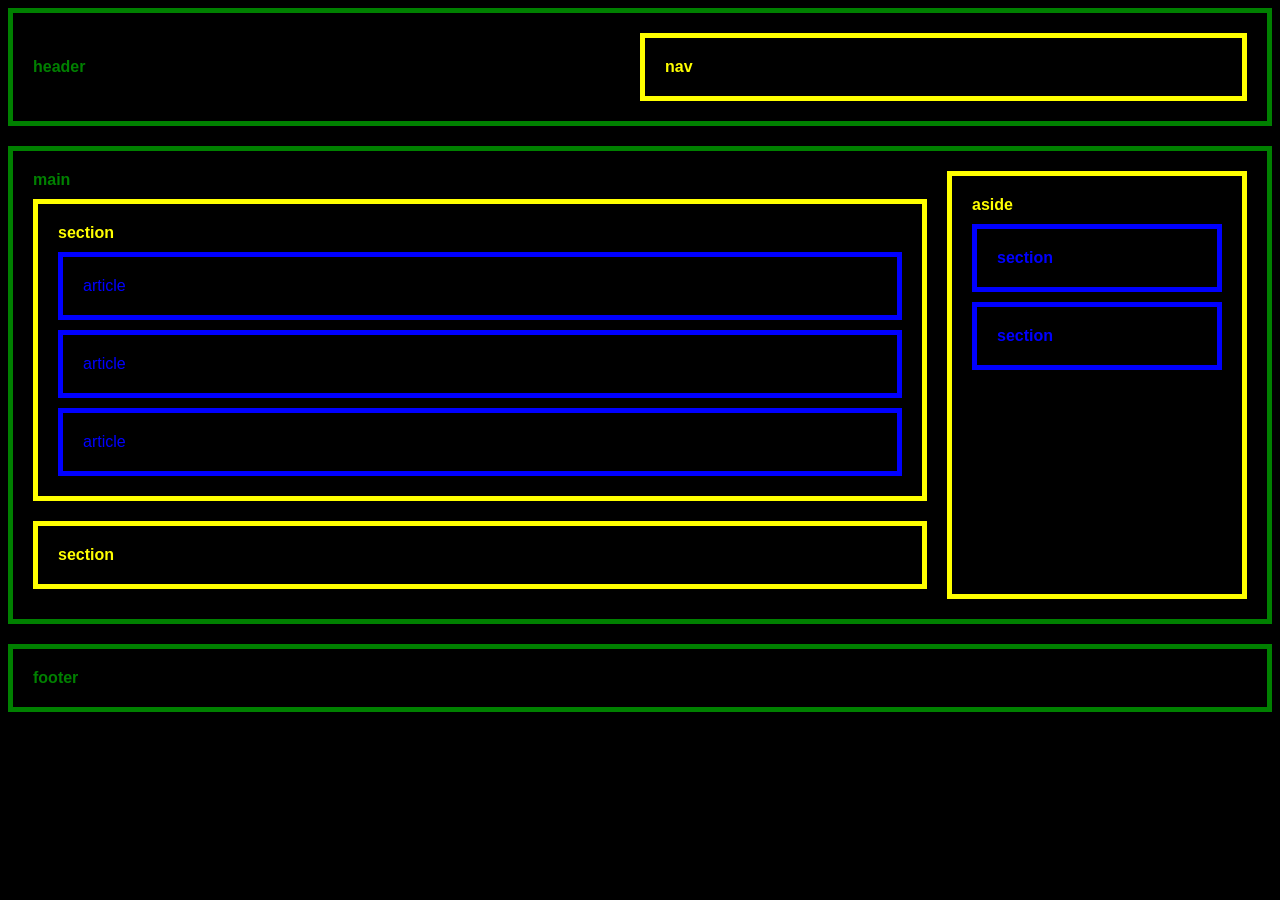
<file: FlexBox/index.html>
<!DOCTYPE html>
<html lang="en">
<head>
    <meta charset="UTF-8">
    <meta name="viewport" content="width=device-width, initial-scale=1.0">
    <link rel="stylesheet" href="atv2_css.css">
    <title>FlexBox</title>
</head>
<body>
    <header>
        <div>header</div>
        <nav>nav</nav>
    </header>

    <main>
        <div class="coluna-esquerda">
            main
            <section>
                section
                <article>article</article>
                <article>article</article>
                <article>article</article>
            </section>
            <section>section</section>
        </div>

        <aside>
            aside
            <section>section</section>
            <section>section</section>
        </aside>
    </main>

    <footer>footer</footer>
</body>
</html>
</file>
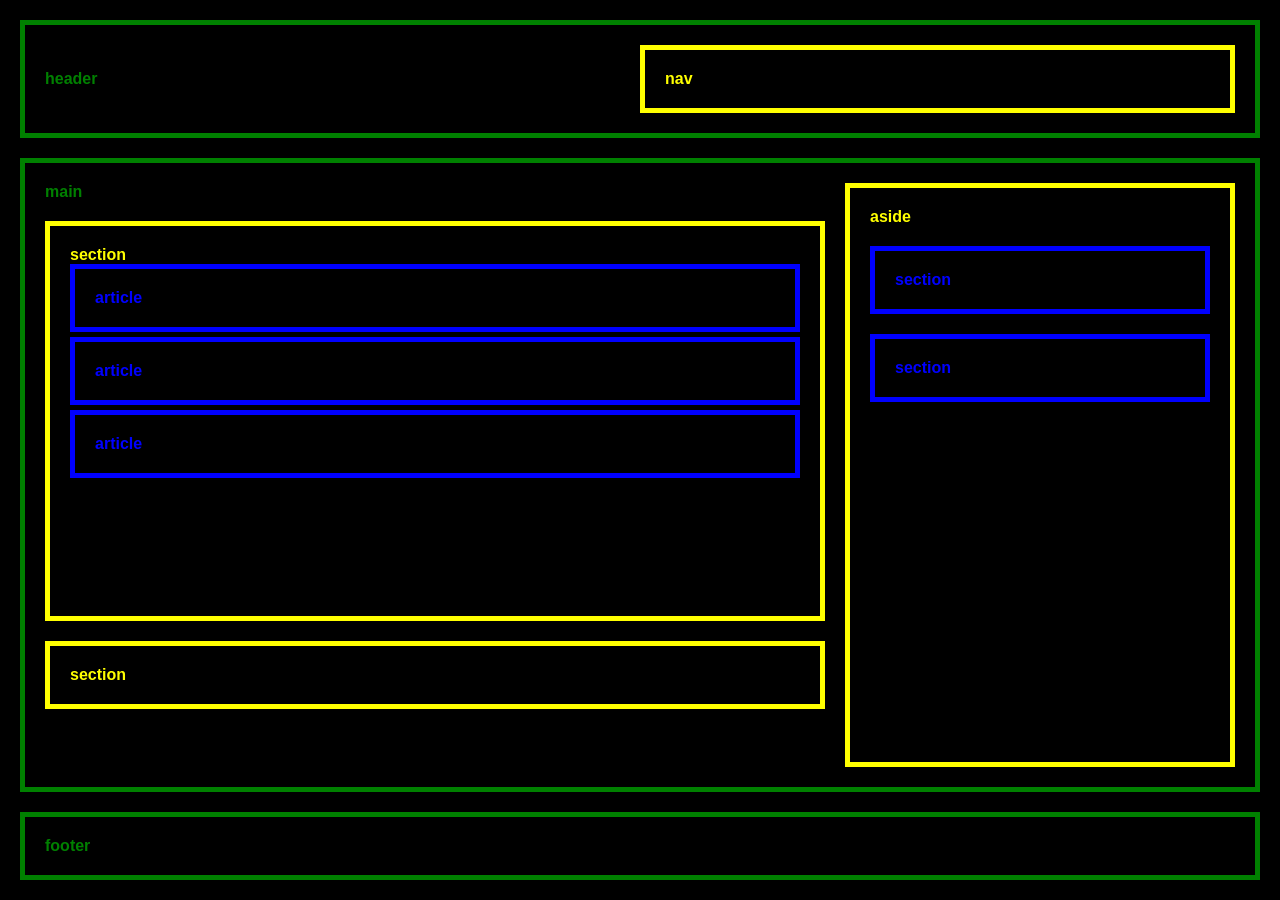
<file: Grid/index.html>
<!DOCTYPE html>
<html lang="en">
<head>
  <meta charset="UTF-8">
  <meta name="viewport" content="width=device-width, initial-scale=1.0">
  <link rel="stylesheet" href="atv2_cssgrid.css">
  <title>Grid</title>
</head>
<body>
  <div class="container">
    <header>
      <div class="header-titulo">header</div>
      <nav>nav</nav>
    </header>

    <main>
      <div class="coluna-esquerda">
        main
        <section class="esquerda-superior">
            section
          <article>article</article>
          <article>article</article>
          <article>article</article>
        </section>
        <section class="esquerda-inferior">section</section>
      </div>

      <aside>
        <div class="aside-titulo">aside</div>
        <section>section</section>
        <section>section</section>
      </aside>
    </main>

    <footer>footer</footer>
  </div>
</body>
</html>
</file>
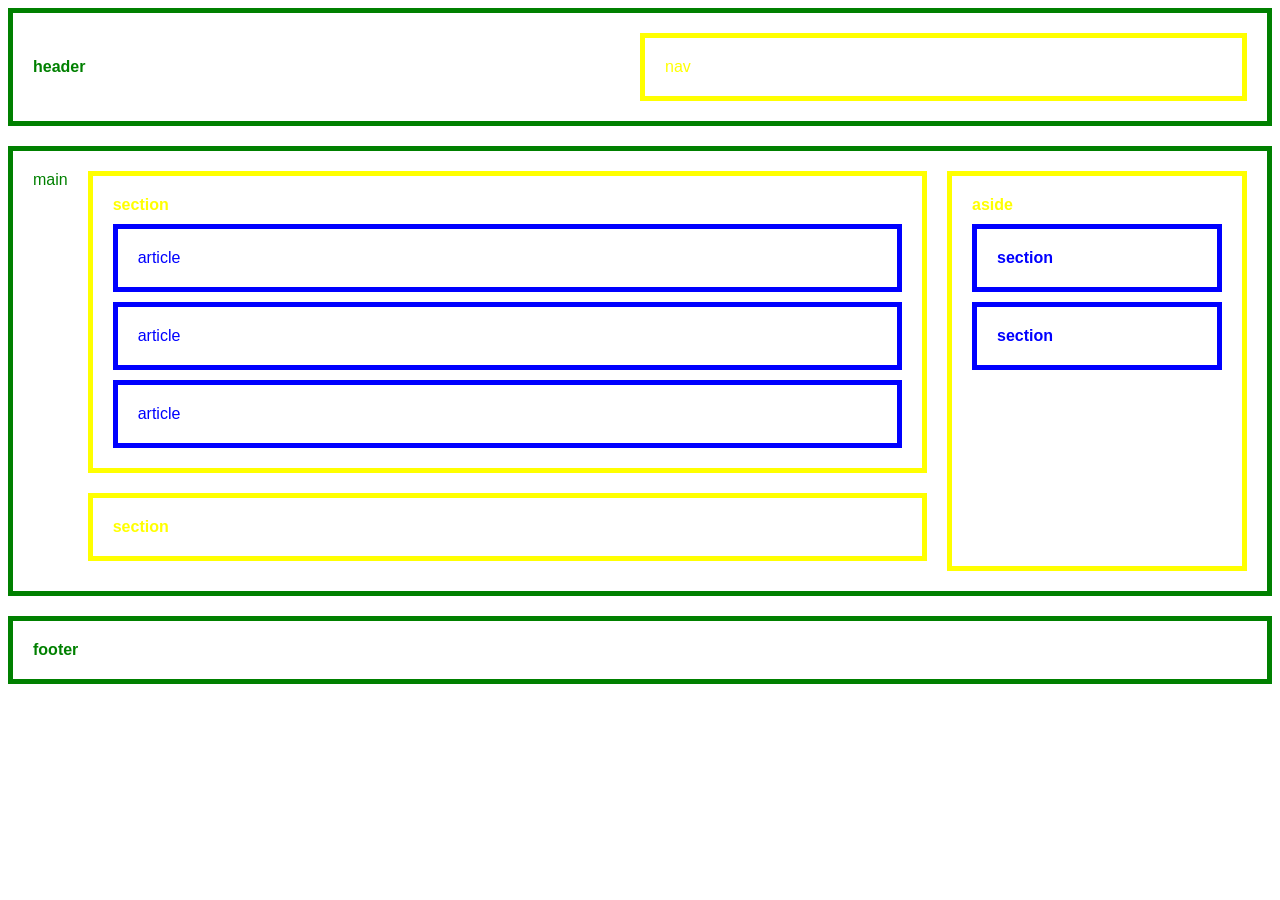
<file: atv2_css.html>
<!DOCTYPE html>
<html lang="en">
<head>
    <meta charset="UTF-8">
    <meta name="viewport" content="width=device-width, initial-scale=1.0">
    <link rel="stylesheet" href="atv2_css.css">
    <title>Atividade</title>
</head>
<body>
    <header>
        <div>header</div>
        <nav>nav</nav>
    </header>

    <main>
        main
        <div class="coluna-esquerda">
            <section>
                section
                <article>article</article>
                <article>article</article>
                <article>article</article>
            </section>
            <section>section</section>
        </div>

        <aside>
            aside
            <section>section</section>
            <section>section</section>
        </aside>
    </main>

    <footer>footer</footer>
</body>
</html>
</file>
<file: FlexBox/atv2_css.css>
* {
    box-sizing: border-box;
    font-family: Arial, sans-serif;
    background-color: black;
    font-weight: bold;
}
header {
    padding: 20px;
    border: 5px solid green;
    display: flex;
    justify-content: space-between;
    align-items: center;
    margin-bottom: 20px;
}

header div {
    font-weight: bold;
    color: green;
}

nav {
    padding: 20px;
    border: 5px solid yellow;
    width: 50%;
    color: yellow;
}
main {
    padding: 20px;
    border: 5px solid green;
    display: flex;
    justify-content: space-between;
    gap: 20px;
    color: green;
    margin-bottom: 20px;
}

.coluna-esquerda {
    display: flex;
    flex-direction: column;
    flex: 1;
    gap: 10px;
}

section {
    padding: 20px;
    border: 5px solid yellow;
    margin-bottom: 10px;
    font-weight: bold;
    color: yellow;
}

article {
    padding: 20px;
    border: 5px solid blue;
    margin-top: 10px;
    font-weight: normal;
    color: blue;
}
aside {
    padding: 20px;
    border: 5px solid yellow;
    width: 300px;
    font-weight: bold;
    color: yellow;
}

aside section {
    padding: 20px;
    border: 5px solid blue;
    margin-top: 10px;
    color: blue;
}
footer {
    padding: 20px;
    border: 5px solid green;
    font-weight: bold;
    color: green;
}
@media (max-width: 768px) {
    header {
        flex-direction: column;
        align-items: flex-start;
    }

    nav {
        width: 100%;
        margin-top: 10px;
    }

    main {
        flex-direction: column;
    }

    aside {
        width: 100%;
    }

    aside section {
        display: inline-block;
        width: 30%;
    }
}
</file>
<file: Grid/atv2_cssgrid.css>
* {
    margin: 0;
    box-sizing: border-box;
    font-family: Arial, sans-serif;
    font-weight: bold;
    background-color: black
  }
  
  .container {
    display: grid;
    grid-template-areas: 
      "header"
      "main"
      "footer";
    grid-template-rows: auto 1fr auto;
    gap: 20px;
    padding: 20px;
    height: 100vh;
  }
  
  header {
    grid-area: header;
    border: 5px solid green;
    display: flex;
    justify-content: space-between;
    align-items: center;
    padding: 20px;
    color: green;
  }
  
  nav {
    width: 50%;
    border: 5px solid yellow;
    padding: 20px;
    color: yellow;
  }
  
  main {
    grid-area: main;
    display: grid;
    grid-template-columns: 2fr 1fr;
    gap: 20px;
    border: 5px solid green;
    padding: 20px;
    color: green;
    align-items: stretch;
  }
  
  .coluna-esquerda,
  aside {
    height: 100%;
    display: flex;
    flex-direction: column;
    gap: 20px;
  }
  
  .esquerda-superior {
    border: 5px solid yellow;
    padding: 20px;
    height: 400px;
    color: yellow;
  }
  
  .esquerda-superior article {
    border: 5px solid blue;
    padding: 20px;
    margin-bottom: 5px;
    color: blue;
  }
  
  .esquerda-inferior {
    border: 5px solid yellow;
    padding: 20px;
    color: yellow;
  }
  
  aside {
    border: 5px solid yellow;
    padding: 20px;
    color: yellow;
  }
  
  aside section {
    border: 5px solid blue;
    color: blue;
    padding: 20px;
  }
  
  footer {
    grid-area: footer;
    border: 5px solid green;
    color: green;
    padding: 20px;
  }
  @media (max-width: 768px) {
    .container {
      grid-template-areas:
        "header"
        "main"
        "footer";
      grid-template-columns: 1fr;
      height: auto;
    }
  
    header {
      flex-direction: column;
      align-items: flex-start;
    }
  
    nav {
      width: 100%;
      margin-top: 10px;
    }
  
    main {
      grid-template-columns: 1fr;
    }
  
    aside {
      flex-direction: row;
      flex-wrap: wrap;
    }
  
    aside section {
      border: 5px solid blue;
      padding: 20px;
      width: 30%;
      margin-top: 10px;
      color: blue;
    }
  }
</file>
<file: atv2_css.css>
* {
    box-sizing: border-box;
    font-family: Arial, sans-serif;
}
header {
    padding: 20px;
    border: 5px solid green;
    display: flex;
    justify-content: space-between;
    align-items: center;
    margin-bottom: 20px;
}

header div {
    font-weight: bold;
    color: green;
}

nav {
    padding: 20px;
    border: 5px solid yellow;
    width: 50%;
    color: yellow;
}
main {
    padding: 20px;
    border: 5px solid green;
    display: flex;
    justify-content: space-between;
    gap: 20px;
    color: green;
    margin-bottom: 20px;
}

.coluna-esquerda {
    display: flex;
    flex-direction: column;
    flex: 1;
    gap: 10px;
}

section {
    padding: 20px;
    border: 5px solid yellow;
    margin-bottom: 10px;
    font-weight: bold;
    color: yellow;
}

article {
    padding: 20px;
    border: 5px solid blue;
    margin-top: 10px;
    font-weight: normal;
    color: blue;
}
aside {
    padding: 20px;
    border: 5px solid yellow;
    width: 300px;
    font-weight: bold;
    color: yellow;
}

aside section {
    padding: 20px;
    border: 5px solid blue;
    margin-top: 10px;
    color: blue;
}


footer {
    padding: 20px;
    border: 5px solid green;
    font-weight: bold;
    color: green;
}
</file>
